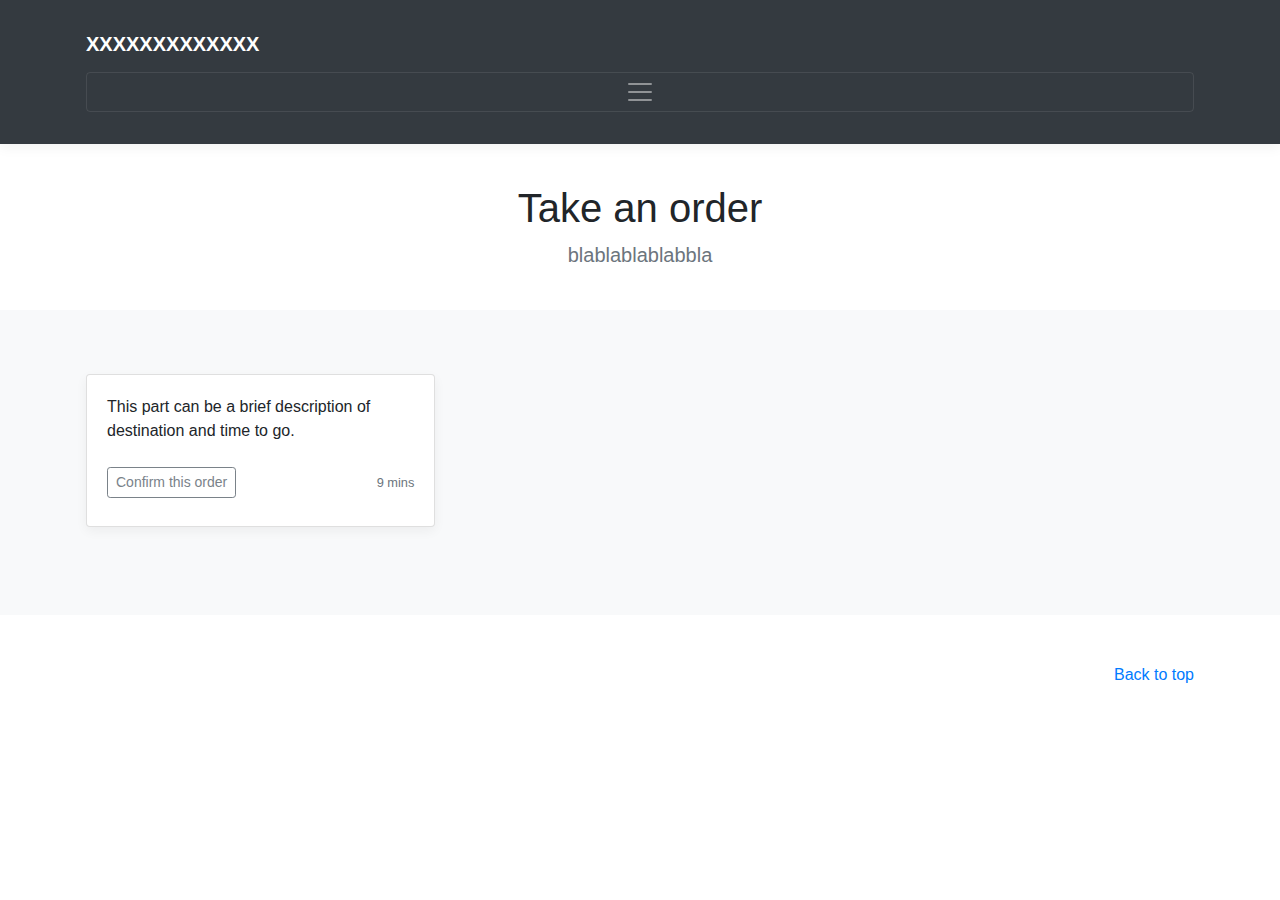
<file: demo/driver.html>
<!doctype html>
<html lang="en">
<head>
    <meta charset="utf-8">
    <meta name="viewport" content="width=device-width, initial-scale=1, shrink-to-fit=no">

    <title>Delivery App</title>

    <!-- Bootstrap core CSS -->
    <link href="dist/css/bootstrap.min.css" rel="stylesheet">

    <!-- Custom styles for this template -->
    <link href="driver.css" rel="stylesheet">
</head>

<body>

<header>
    <div class="collapse bg-dark" id="navbarHeader">
        <div class="container">
            <div class="row">
                <div class="col-sm-8 col-md-7 py-4">
                    <h4 class="text-white">About</h4>
                    <p class="text-muted">This can be the description</p>
                </div>
                <div class="col-sm-3 offset-md-1 py-4">
                    <h4 class="text-white">Contact</h4>
                    <ul class="list-unstyled">
                        <li>
                            <div class="popup" onclick="myFunction()">Email us<span class="popuptext" id="myPopup"><a
                                    href="mailto:(email)">
        1</a>
        <a href="mailto:(email)">
        2</a>
        <a href="mailto:(email)">
        3</a></span>
                            </div>
                            </li>

                        <!--here is sign out hyperlink-->
                        <li><a onclick="signOutUser()" href="index.html" class="text-white">Sign out</a></li>


                    </ul>
                </div>
            </div>
        </div>
    </div>
    <div class="navbar navbar-dark bg-dark box-shadow">
        <div class="container d-flex justify-content-between">
            <a href="#" class="navbar-brand d-flex align-items-center">
                <strong>XXXXXXXXXXXXX</strong>
            </a>
            <button class="navbar-toggler" type="button" data-toggle="collapse" data-target="#navbarHeader"
                    aria-controls="navbarHeader" aria-expanded="false" aria-label="Toggle navigation">
                <span class="navbar-toggler-icon"></span>
            </button>
        </div>
    </div>
</header>

<main role="main">

    <section class="jumbotron text-center">
        <div class="container">
            <h1 class="jumbotron-heading">Take an order</h1>
            <p class="lead text-muted">blablablablabbla</p>

        </div>
    </section>

    <div class="album py-5 bg-light">
        <div class="container">

            <div id="page-info" class="row">

                <!--from here is each div element.this is a demo-->
                <!--create this element by reading the database order info-->
                <div class="col-md-4">
                    <div class="card mb-4 box-shadow">
                        <div class="card-body">
                            <p class="card-text">This part can be a brief description of destination and time to go.</p>
                            <div class="d-flex justify-content-between align-items-center">
                                <div class="btn-group">
                                    <button type="button" class="btn btn-sm btn-outline-secondary">Confirm this order</button>  <!--here call onclick method remove this order info from database-->
                                </div>
                                <small class="text-muted">9 mins</small>
                            </div>
                        </div>
                    </div>
                </div>
                <!--to here-->
            </div>
        </div>
    </div>

</main>

<footer class="text-muted">
    <div class="container">
        <p class="float-right">
            <a href="#">Back to top</a>
        </p>
    </div>
</footer>


<!--change the code below to yours if you want to test it-->



<!-- Bootstrap core JavaScript
================================================== -->
<!-- Placed at the end of the document so the pages load faster -->
<script src="https://code.jquery.com/jquery-3.3.1.slim.min.js"
        integrity="sha384-q8i/X+965DzO0rT7abK41JStQIAqVgRVzpbzo5smXKp4YfRvH+8abtTE1Pi6jizo"
        crossorigin="anonymous"></script>
<script>window.jQuery || document.write('<script src="assets/js/vendor/jquery-slim.min.js"><\/script>')</script>
<script src="assets/js/vendor/popper.min.js"></script>
<script src="dist/js/bootstrap.min.js"></script>
<script src="assets/js/vendor/holder.min.js"></script>

<script type="text/javascript" src="submit.js"></script>
<script type="text/javascript" src="profile.js"></script>
<script> // When the user clicks on div, open the popup
function myFunction() {
    var popup = document.getElementById("myPopup");
    popup.classList.toggle("show");
} </script>


</body>
</html>
</file>
<file: demo/driver.css>
:root {
  --jumbotron-padding-y: 1.5rem;
}

.jumbotron {
  padding-top: var(--jumbotron-padding-y);
  padding-bottom: var(--jumbotron-padding-y);
  margin-bottom: 0;
  background-color: #fff;
}
@media (min-width: 768px) {
  .jumbotron {
    padding-top: calc(var(--jumbotron-padding-y));
    padding-bottom: calc(var(--jumbotron-padding-y));
  }
}

.jumbotron p:last-child {
  margin-bottom: 0;
}

.jumbotron-heading {
  font-weight: 300;
}

.jumbotron .container {
  max-width: 50rem;
}

footer {
  padding-top: 2rem;
  padding-bottom: 2rem;
}

footer p {
  margin-bottom: .25rem;
}

.box-shadow { box-shadow: 0 .25rem .75rem rgba(0, 0, 0, .05); }


body {font-family: Arial, Helvetica, sans-serif;}
* {box-sizing: border-box}
/* Full-width input fields */
input[type=text], input[type=password] {
    width: 100%;
    padding: 15px;
    margin: 5px 0 22px 0;
    display: inline-block;
    border: none;
    background: #f1f1f1;
}

/* Add a background color when the inputs get focus */
input[type=text]:focus, input[type=password]:focus {
    background-color: #ddd;
    outline: none;
}

/* Set a style for all buttons */
button {
    background-color: #4CAF50;
    color: white;
    padding: 14px 20px;
    margin: 8px 0;
    border: none;
    cursor: pointer;
    width: 100%;
    opacity: 0.9;
}


button:hover {
    opacity:1;
}

/* Extra styles for the cancel button */
.cancelbtn {
    padding: 14px 20px;
    background-color: #f44336;
}

/* Float cancel and signup buttons and add an equal width */
.cancelbtn, .signupbtn {
    float: left;
    width: 50%;
}

/* Add padding to container elements */
.container {
    padding: 16px;
}

/* The Modal (background) */
.modal {
    display: none; /* Hidden by default */
    position: fixed; /* Stay in place */
    z-index: 1; /* Sit on top */
    left: 0;
    top: 0;
    width: 100%; /* Full width */
    height: 100%; /* Full height */
    overflow: auto; /* Enable scroll if needed */
    background-color: #474e5d;
    padding-top: 50px;
}

/* Modal Content/Box */
.modal-content {
    background-color: #fefefe;
    margin: 5% auto 15% auto; /* 5% from the top, 15% from the bottom and centered */
    border: 1px solid #888;
    width: 80%; /* Could be more or less, depending on screen size */
}

/* Style the horizontal ruler */
hr {
    border: 1px solid #f1f1f1;
    margin-bottom: 25px;
}

/* The Close Button (x) */
.close {
    position: absolute;
    right: 35px;
    top: 15px;
    font-size: 40px;
    font-weight: bold;
    color: #f1f1f1;
}

.close:hover,
.close:focus {
    color: #f44336;
    cursor: pointer;
}

/* Clear floats */
.clearfix::after {
    content: "";
    clear: both;
    display: table;
}

/* Change styles for cancel button and signup button on extra small screens */
@media screen and (max-width: 300px) {
    .cancelbtn, .signupbtn {
        width: 100%;
    }
}

.popup {
    position: relative;
    display: inline-block;
    cursor: pointer;
    -webkit-user-select: none;
    -moz-user-select: none;
    -ms-user-select: none;
    user-select: none;
    color: #fff;
}

/* The actual popup */
.popup .popuptext {
    visibility: hidden;
    width: 160px;
    background-color: #555;
    color: #fff;
    text-align: center;
    border-radius: 6px;
    padding: 8px 0;
    position: absolute;
    z-index: 1;
    bottom: 125%;
    left: 50%;
    margin-left: -80px;
}

/* Popup arrow */
.popup .popuptext::after {
    content: "";
    position: absolute;
    top: 100%;
    left: 50%;
    margin-left: -5px;
    border-width: 5px;
    border-style: solid;
    border-color: #555 transparent transparent transparent;
}

/* Toggle this class - hide and show the popup */
.popup .show {
    visibility: visible;
    -webkit-animation: fadeIn 1s;
    animation: fadeIn 1s;
}

/* Add animation (fade in the popup) */
@-webkit-keyframes fadeIn {
    from {opacity: 0;}
    to {opacity: 1;}
}

@keyframes fadeIn {
    from {opacity: 0;}
    to {opacity:1 ;}
}
</file>
